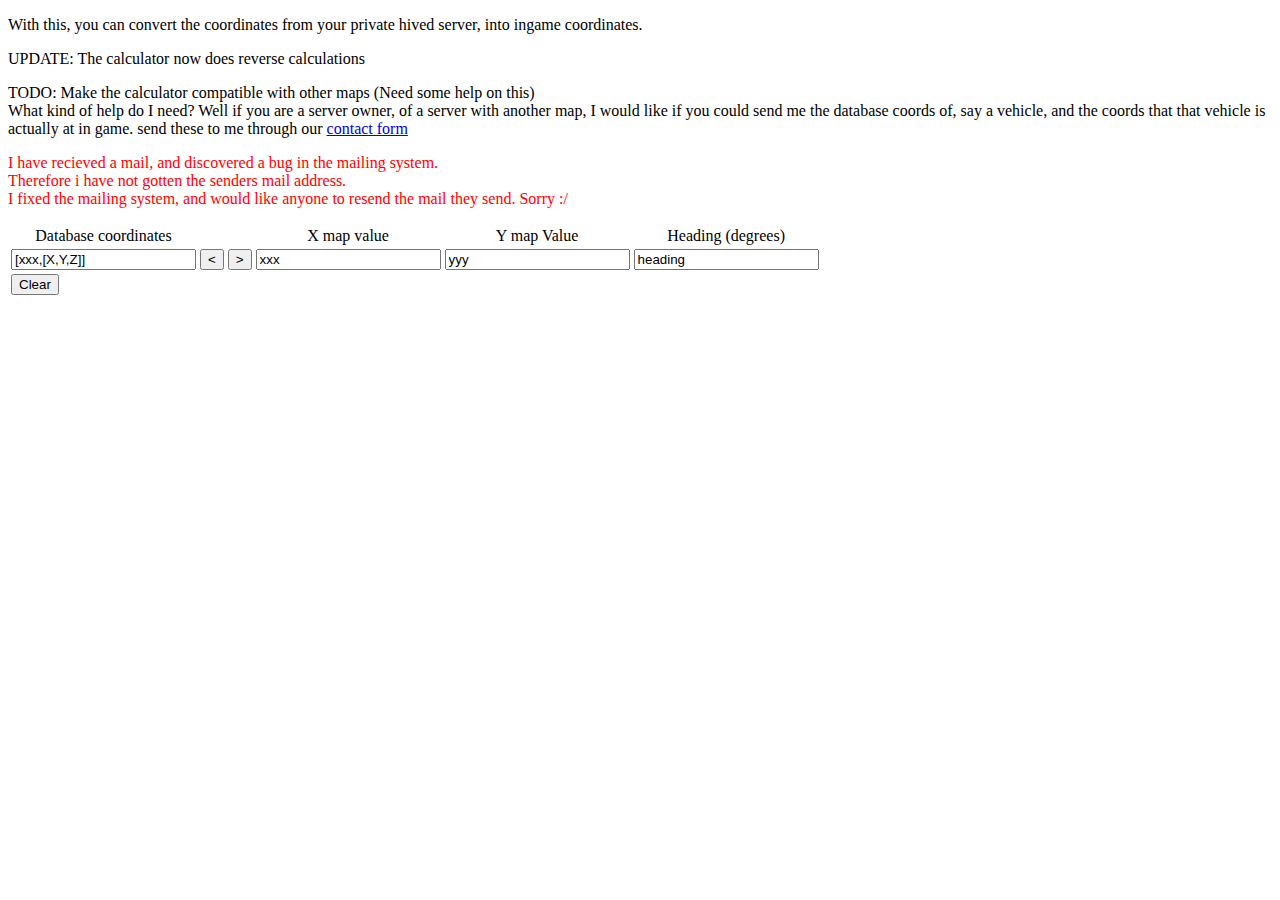
<file: calculators/arma2coordcalc/index.html>
<!DOCTYPE html PUBLIC "-//W3C//DTD XHTML 1.0 Transitional//EN" "http://www.w3.org/TR/xhtml1/DTD/xhtml1-transitional.dtd">
<html xmlns="http://www.w3.org/1999/xhtml">
<head>
<meta http-equiv="Content-Type" content="text/html; charset=iso-8859-1" />
<script src="//ajax.googleapis.com/ajax/libs/jquery/1.8.0/jquery.min.js" type="text/javascript"></script>
<title>Arma2 / coordinate converter</title>
<script type="text/javascript">

  var _gaq = _gaq || [];
  _gaq.push(['_setAccount', 'UA-35303785-1']);
  _gaq.push(['_setDomainName', 'snuletek.com']);
  _gaq.push(['_setAllowLinker', true]);
  _gaq.push(['_trackPageview']);

  (function() {
    var ga = document.createElement('script'); ga.type = 'text/javascript'; ga.async = true;
    ga.src = ('https:' == document.location.protocol ? 'https://ssl' : 'http://www') + '.google-analytics.com/ga.js';
    var s = document.getElementsByTagName('script')[0]; s.parentNode.insertBefore(ga, s);
  })();

</script>
</head>

<body>
<p>With this, you can convert the coordinates from your private hived server, into ingame coordinates.</p>
<p>UPDATE: The calculator now does reverse calculations</p>
<p>TODO: Make the calculator compatible with other maps (Need some help on this)
<br />
What kind of help do I need?
Well if you are a server owner, of a server with another map, I would like if you could send me the database coords of, say a vehicle, and the coords that that vehicle is actually at in game.
send these to me through our <a href="http://snuletek.org/site/contact.php">contact form</a>
<p style="color:#F00;">I have recieved a mail, and discovered a bug in the mailing system.<br /> Therefore i have not gotten the senders mail address.<br />I fixed the mailing system, and would like anyone to resend the mail they send. Sorry :/</p>
<table>
	<form>
    	<tr>
        	<!--<td><center>Map</center></td>-->
        	<td><center>Database coordinates</center></td>
            <td></td>
            <td></td>
            <td><center>X map value</center></td>
            <td><center>Y map Value</center></td>
            <td><center>Heading (degrees)</center></td>

        </tr>
		<tr>
        	<!--<td>
            	<select id="map">
                	<option value="1">Chernarus</option>
                    <option value="2">Lingor (Under construction)</option>
                    <option value="3">Fallujah (Under construction)</option>
                    <option value="4">Namalsk (Under construction)</option>
                    <option value="5">Panthera (Under construction)</option>
                    <option value="6">Takistan (Under construction)</option>
            	</select>
            </td>-->
			<td><input type="text" id="databaseCoords" value="[xxx,[X,Y,Z]]" onfocus="javascript: waterMark(this,true,'[xxx,[X,Y,Z]]')" onblur="javascript: waterMark(this,false,'[xxx,[X,Y,Z]]')" ></td>
            <td><input type="button" value="<" onclick="calculateCoords(0)" id="calculate" /></td>
            <td><input type="button" value=">" onclick="calculateCoords(1)" id="calculate" /></td>
            <td><input type="text" value="xxx" onfocus="javascript: waterMark(this,true, 'xxx')" onblur="javascript: waterMark(this,false,'xxx')" id="xOutBox" /></td>
            <td><input type="text" value="yyy" onfocus="javascript: waterMark(this,true, 'yyy')" onblur="javascript: waterMark(this,false,'yyy')" id="yOutBox"/></td>
            <td><input type="text" value="heading" onfocus="javascript: waterMark(this,true, 'heading')" onblur="javascript: waterMark(this,false,'heading')" id="headOutBox"/></td>
        </tr>
        <tr>
        	<td><input type="reset" value="Clear" id="clear"/></td>
        </tr>
	</form>
</table>

<iframe style="display:none;" width="100%" height="100%" src="" id="mapUrl"></iframe>

</body>
<script src="js/js.js" type="text/javascript"></script>
</html>
</file>
